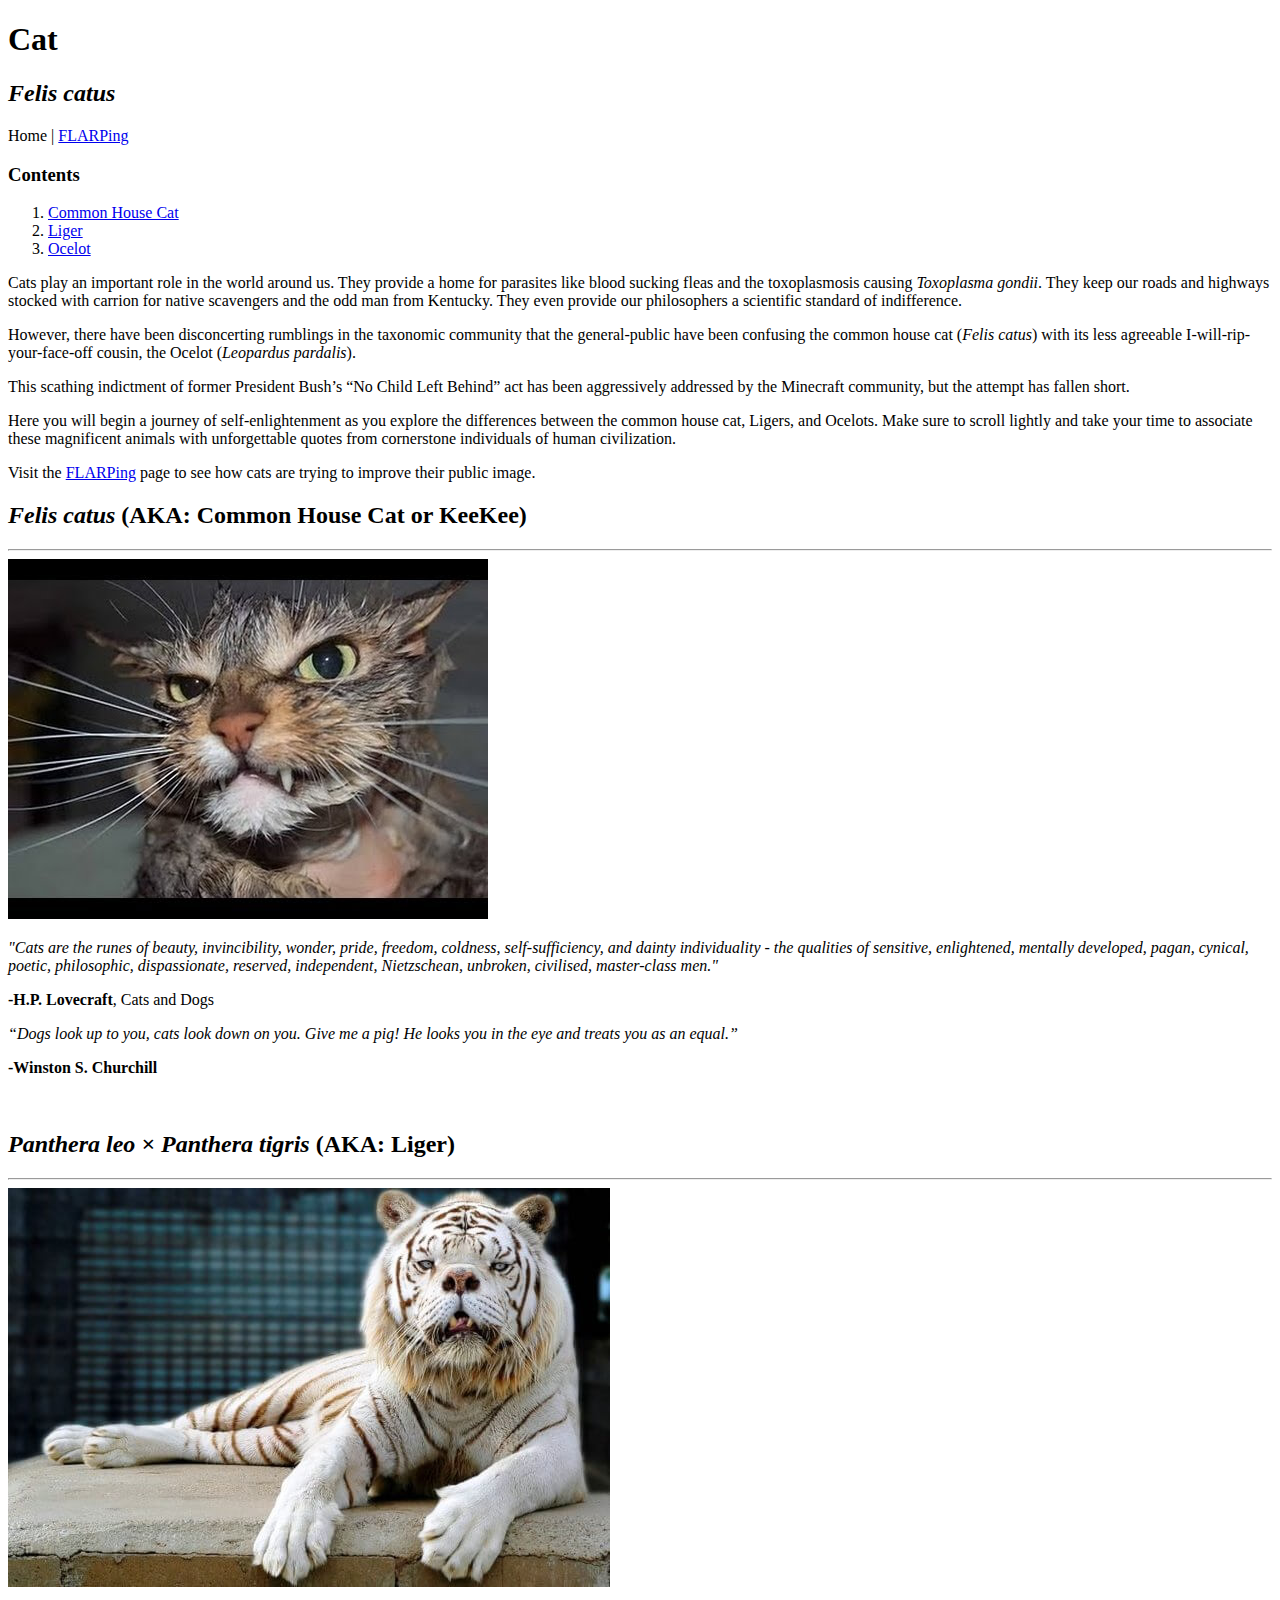
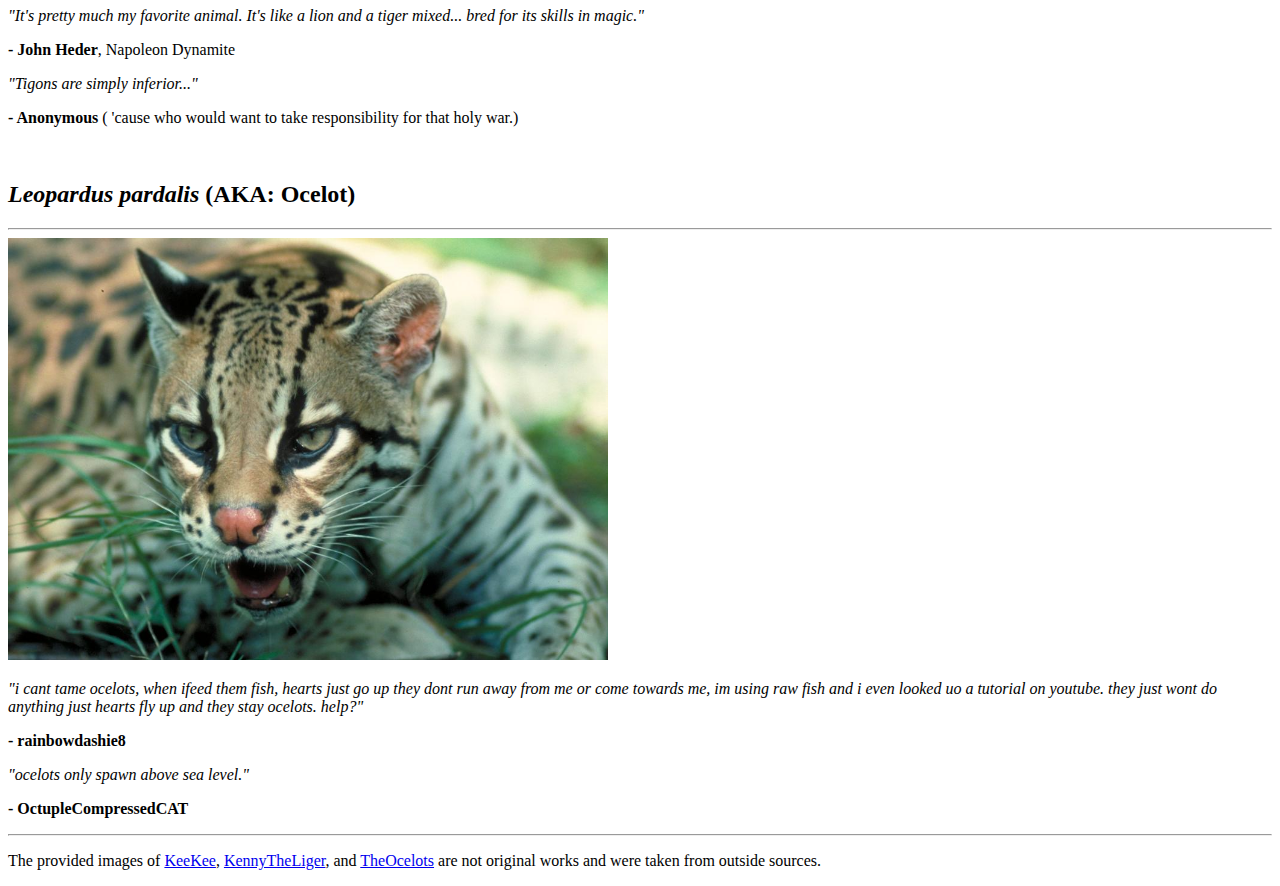
<file: Assignments/CatAssignment/index.html>
<!DOCTYPE html>
<html>
    <head>
        <title>Cats | Home</title>
    </head>
    <body>
       
        <h1>Cat</h1>
        <h2>
                <i>Felis  catus</i> 
            </h2>
        <p>Home | <a href="larp.html" target="_self">FLARPing</a>
            </p>
        <h3>Contents</h3>
        <ol>
            <li><a href = "#First"> Common House Cat</a></li>
            <li><a href = "#Second"> Liger</a></li>
            <li><a href = "#Third"> Ocelot</a></li>
        </ol>
        <p>Cats play an important role in the world around us. They provide a home for parasites like blood sucking fleas and the toxoplasmosis 
            causing <i>Toxoplasma gondii</i>. They keep our roads and highways stocked with carrion for native scavengers and the odd man from Kentucky. 
            They even provide our philosophers a scientific standard of indifference. </p>
        <p>However, there have been disconcerting rumblings in the taxonomic community that the general-public have been confusing the common 
            house cat (<i>Felis catus</i>) with its less agreeable I-will-rip-your-face-off cousin, the Ocelot (<i>Leopardus pardalis</i>).</p>
        <p>This scathing indictment of former President Bush’s “No Child Left Behind” act has been aggressively addressed by the Minecraft community, 
            but the attempt has fallen short. </p>
        <p>Here you will begin a journey of self-enlightenment as you explore the differences between the common house cat, Ligers, and Ocelots. Make 
            sure to scroll lightly and take your time to associate these magnificent animals with unforgettable quotes from cornerstone individuals of 
            human civilization.</p>
        <p>Visit the <a href="larp.html" target="_self">FLARPing</a> page to see how cats are trying to improve their public image.</p>
        <h2>
                <a name="First"><i>Felis  catus</i> (AKA: Common House Cat or KeeKee) </a>
        </h2>
        <hr>
        <img src="images/grumpyCat.jpg" title="KeeKeeTheCat"/>
        <br>
        <p> 
           <i>"Cats are the runes of beauty, invincibility, wonder, pride, freedom, coldness, self-sufficiency, and dainty individuality - 
                the qualities of sensitive, enlightened, mentally developed, pagan, cynical, poetic, philosophic, dispassionate, reserved,
                 independent, Nietzschean, unbroken, civilised, master-class men."</i> 
        </p>
        <p>
            <b>-H.P. Lovecraft</b>, Cats and Dogs
        </p>
        <p> 
                <i>“Dogs look up to you, cats look down on you. 
                    Give me a pig! He looks you in the eye and treats you as an equal.”</i> 
             </p>
             <p>
                 <b>-Winston S. Churchill</b>
             </p>
        <br>
        <h2>
                <a name="Second"><i>Panthera leo × Panthera tigris</i> (AKA: Liger)  </a>
        </h2>
        <hr>
        <img src="images/KennyTheLiger.jpg" title="KennyTheLiger"/>
        <p>
            <i>"It's pretty much my favorite animal. It's like a lion and a tiger mixed... bred for its skills in magic."</i>
        </p>
        <p>
            <b>- John Heder</b>, Napoleon Dynamite
        </p>
        <p>
                <i>"Tigons are simply inferior..."</i>
            </p>
            <p>
                <b>- Anonymous</b> ( 'cause who would want to take responsibility for that holy war.) 
            </p>
        <br>
        <h2>
                <a name="Third"><i>Leopardus pardalis</i> (AKA: Ocelot) </a>
        </h2>
        <hr>
        <img width=600 src="images/ocelot.jpg" title="NeedsFish"/>
        <p>
            <i>"i cant tame ocelots, when ifeed them fish, hearts just go up they dont run away from me or come towards me, im using raw fish and i even looked uo 
            a tutorial on youtube. they just wont do anything just hearts fly up and they stay ocelots. help?"</i>
        </p>
        <p>
            <b>- rainbowdashie8</b>
        </p>    
        <p>
                <i>"ocelots only spawn above sea level."</i>
            </p>
            <p>
                <b>- OctupleCompressedCAT</b>
            </p>  
            <hr>
            <p> The provided images of 
                <a href="https://www.youtube.com/watch?v=VBEVAgmyFfU" target="_blank">KeeKee</a>,
                <a href="https://www.theguardian.com/world/2017/may/19/frankencats-breeding-inhumane-usda-petition" target="_blank">KennyTheLiger</a>, and
                <a href="http://www.techdrivein.com/2011/05/6-important-changes-in-next-ubuntu-1110.html" target="_blank">TheOcelots</a>
                are not original works and were taken from outside sources.
            </p>  
        </body>
</html>
</file>
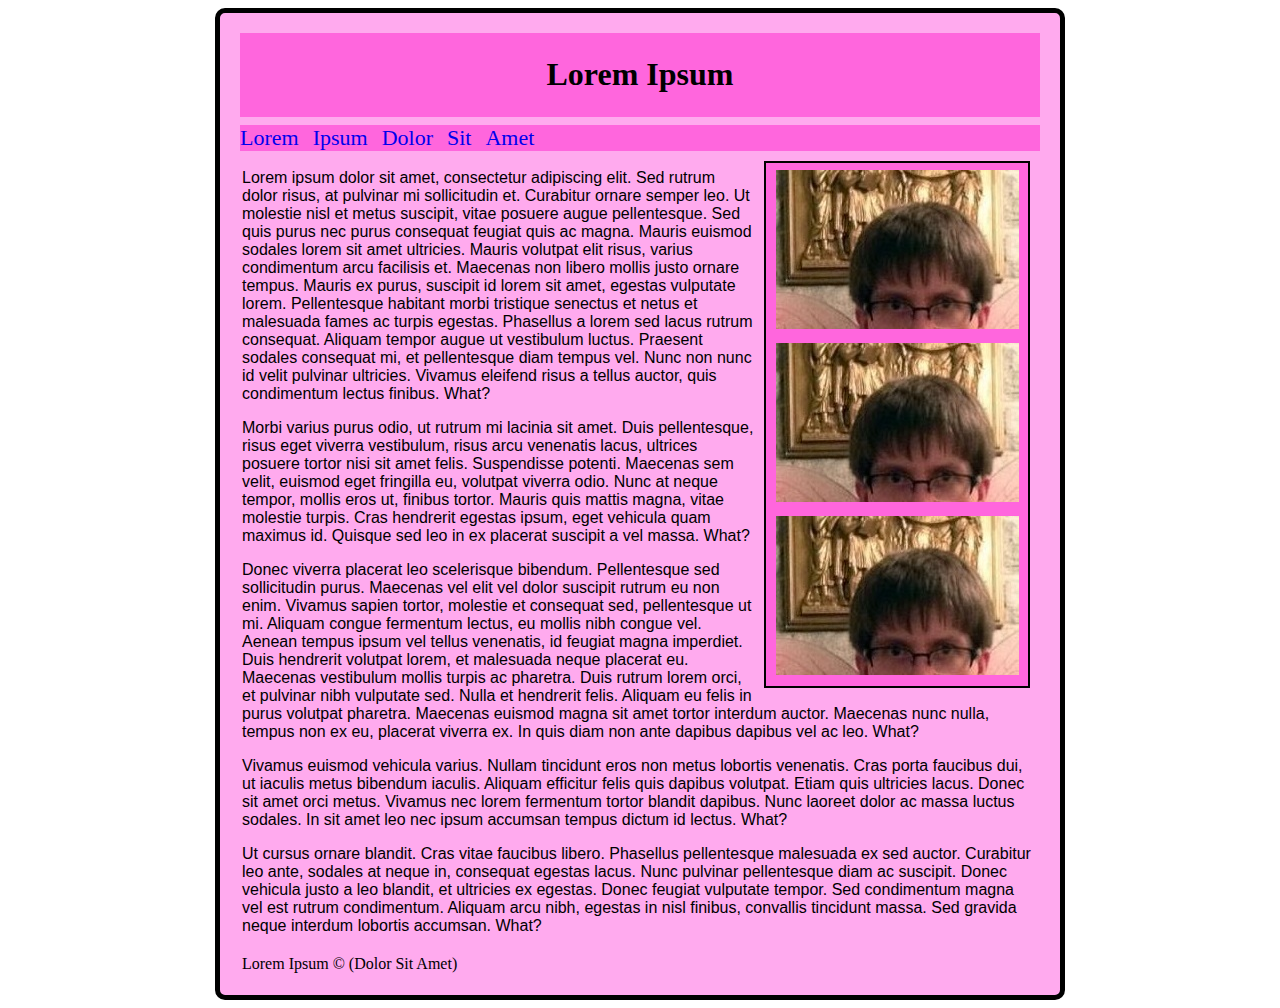
<file: LectureNotes/page.html>
<!DOCTYPE html>

<html>

<head>

	<link rel="stylesheet" type="text/css" href="styles.css">

	<title>Our cool site</title>

</head>


<body>

	<div id="wrapper">

		<div id="header">

			<h1>Lorem Ipsum</h1>
		
		</div>
		
		<div id="navigation">
		
			<a href="./page.html">Lorem</a> <a href="./page.html">Ipsum</a> <a href="./page.html">Dolor</a> <a href="./page.html">Sit</a> <a href="./page.html">Amet</a>
		
		</div>
		
		<div id="sidebar">
		
			<img src="hi.jpg" class="hi"/><img src="hi.jpg" class="hi"/><img src="hi.jpg" class="hi"/>
		
		</div>
		
		<div id="main">

			<p>Lorem ipsum dolor sit amet, consectetur adipiscing elit. Sed rutrum dolor risus, at pulvinar mi sollicitudin et. Curabitur ornare semper leo. Ut molestie nisl et metus suscipit, vitae posuere augue pellentesque. Sed quis purus nec purus consequat feugiat quis ac magna. Mauris euismod sodales lorem sit amet ultricies. Mauris volutpat elit risus, varius condimentum arcu facilisis et. Maecenas non libero mollis justo ornare tempus. Mauris ex purus, suscipit id lorem sit amet, egestas vulputate lorem. Pellentesque habitant morbi tristique senectus et netus et malesuada fames ac turpis egestas. Phasellus a lorem sed lacus rutrum consequat. Aliquam tempor augue ut vestibulum luctus. Praesent sodales consequat mi, et pellentesque diam tempus vel. Nunc non nunc id velit pulvinar ultricies. Vivamus eleifend risus a tellus auctor, quis condimentum lectus finibus.</p>

			<p>Morbi varius purus odio, ut rutrum mi lacinia sit amet. Duis pellentesque, risus eget viverra vestibulum, risus arcu venenatis lacus, ultrices posuere tortor nisi sit amet felis. Suspendisse potenti. Maecenas sem velit, euismod eget fringilla eu, volutpat viverra odio. Nunc at neque tempor, mollis eros ut, finibus tortor. Mauris quis mattis magna, vitae molestie turpis. Cras hendrerit egestas ipsum, eget vehicula quam maximus id. Quisque sed leo in ex placerat suscipit a vel massa.</p>

			<p>Donec viverra placerat leo scelerisque bibendum. Pellentesque sed sollicitudin purus. Maecenas vel elit vel dolor suscipit rutrum eu non enim. Vivamus sapien tortor, molestie et consequat sed, pellentesque ut mi. Aliquam congue fermentum lectus, eu mollis nibh congue vel. Aenean tempus ipsum vel tellus venenatis, id feugiat magna imperdiet. Duis hendrerit volutpat lorem, et malesuada neque placerat eu. Maecenas vestibulum mollis turpis ac pharetra. Duis rutrum lorem orci, et pulvinar nibh vulputate sed. Nulla et hendrerit felis. Aliquam eu felis in purus volutpat pharetra. Maecenas euismod magna sit amet tortor interdum auctor. Maecenas nunc nulla, tempus non ex eu, placerat viverra ex. In quis diam non ante dapibus dapibus vel ac leo.</p>

			<p>Vivamus euismod vehicula varius. Nullam tincidunt eros non metus lobortis venenatis. Cras porta faucibus dui, ut iaculis metus bibendum iaculis. Aliquam efficitur felis quis dapibus volutpat. Etiam quis ultricies lacus. Donec sit amet orci metus. Vivamus nec lorem fermentum tortor blandit dapibus. Nunc laoreet dolor ac massa luctus sodales. In sit amet leo nec ipsum accumsan tempus dictum id lectus.</p>

			<p>Ut cursus ornare blandit. Cras vitae faucibus libero. Phasellus pellentesque malesuada ex sed auctor. Curabitur leo ante, sodales at neque in, consequat egestas lacus. Nunc pulvinar pellentesque diam ac suscipit. Donec vehicula justo a leo blandit, et ultricies ex egestas. Donec feugiat vulputate tempor. Sed condimentum magna vel est rutrum condimentum. Aliquam arcu nibh, egestas in nisl finibus, convallis tincidunt massa. Sed gravida neque interdum lobortis accumsan.</p>
		
		</div>
		
		<div id="footer">Lorem Ipsum &copy; (Dolor Sit Amet)</div>
	
	</div>
	
</body>

</html>
</file>
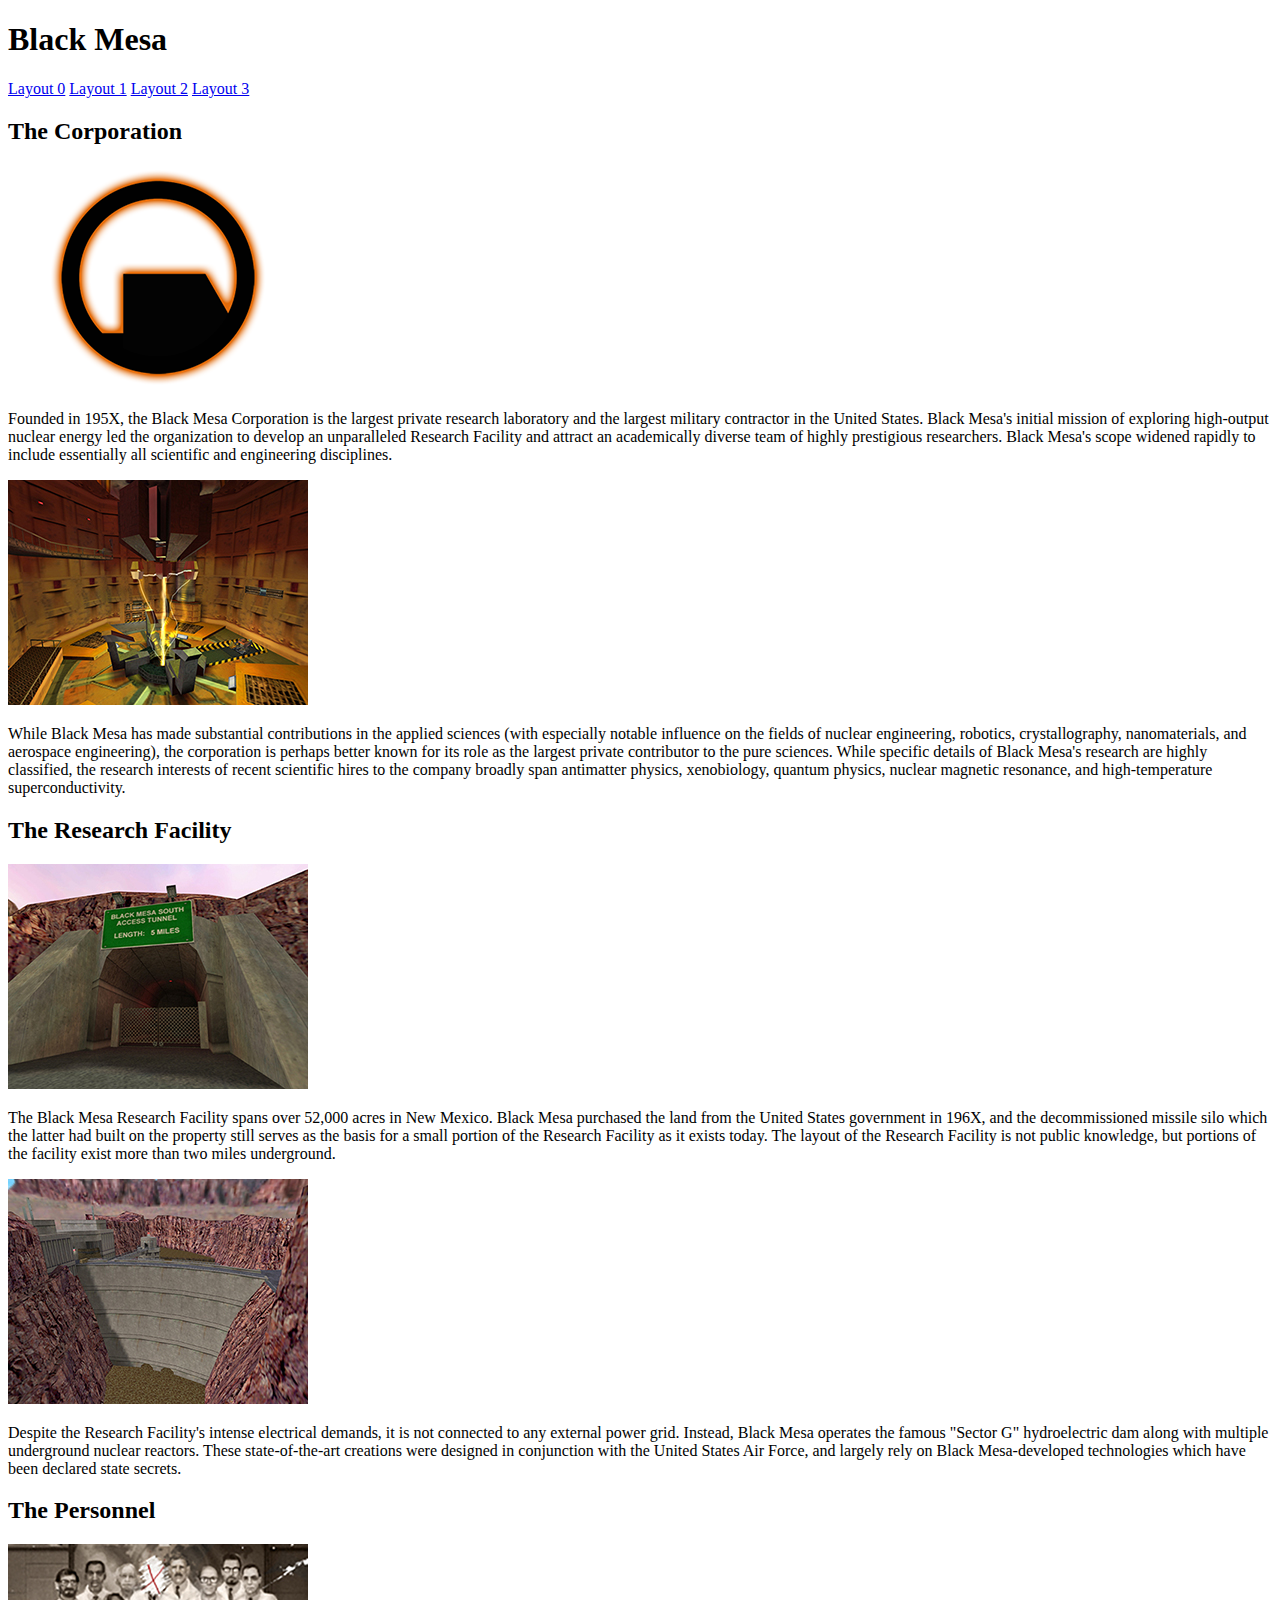
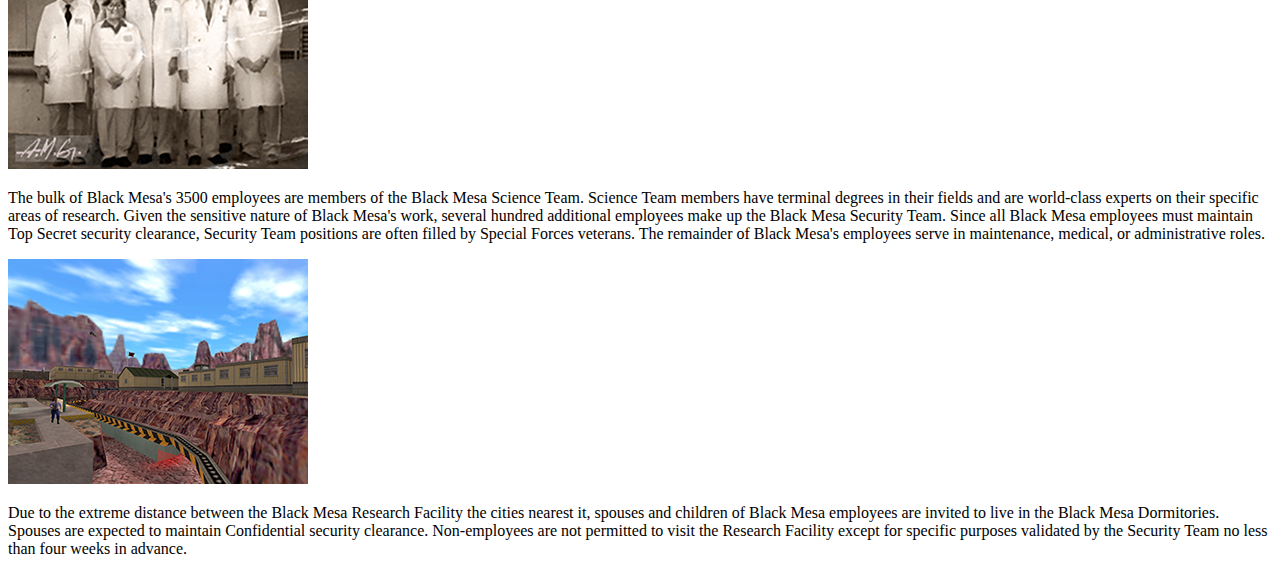
<file: Assignments/3pgAssignment/black_mesa_0.html>
<!DOCTYPE html>

<html>

<head>

	<title>Black Mesa Corporation</title>

</head>

<body>

	<div id="wrapper">

		<h1 id="title">Black Mesa</h1>
		
		<div id="navigation">
		
			<a href="./black_mesa_0.html">Layout 0</a>
		
			<a href="./black_mesa_1.html">Layout 1</a>
			
			<a href="./black_mesa_2.html">Layout 2</a>
			
			<a href="./black_mesa_3.html">Layout 3</a>
		
		</div>
		
		<div id="main">
		
			<div class="section" id="corporation">
			
				<h2>The Corporation</h2>
				
				<div class="subsection" id="intro">
					
					<img src="./images/logo.png"/>

					<p>Founded in 195X, the Black Mesa Corporation is the largest private research laboratory and the largest military contractor in the United States. Black Mesa's initial mission of exploring <span class="sensitive">high-output nuclear energy</span> led the organization to develop an unparalleled Research Facility and attract an academically diverse team of highly prestigious researchers. Black Mesa's scope widened rapidly to include essentially all scientific and engineering disciplines.</p>
				
				</div>
				
				<div class="subsection" id="fields">
				
					<img src="./images/chamber.jpg"/>
				
					<p>While Black Mesa has made substantial contributions in the applied sciences (with especially notable influence on the fields of <span class="sensitive">nuclear engineering</span>, robotics, <span class="sensitive">crystallography, nanomaterials</span>, and aerospace engineering), the corporation is perhaps better known for its role as the largest private contributor to the pure sciences. While specific details of Black Mesa's research are highly classified, the research interests of recent scientific hires to the company broadly span antimatter physics, <span class="sensitive">xenobiology</span>, quantum physics, <span class="sensitive">nuclear magnetic resonance</span>, and high-temperature superconductivity.</p>
				
				</div>
			
			</div>
			
			<div class="section" id="facility">
			
				<h2>The Research Facility</h2>
				
				<div class="subsection" id="layout">
				
					<img src="./images/tunnel.jpg"/>
				
					<p>The Black Mesa Research Facility spans over <span class="sensitive">52,000 acres</span> in New Mexico. Black Mesa purchased the land from the United States government in 196X, and the decommissioned missile silo which the latter had built on the property still serves as the basis for a small portion of the Research Facility as it exists today. The layout of the Research Facility is not public knowledge, but portions of the facility exist more than <span class="sensitive">two miles</span> underground.</p>
				
				</div>
				
				<div class="subsection" id="energy">
					
					<img src="./images/dam.jpg"/>
					
					<p>Despite the Research Facility's intense electrical demands, it is not connected to any external power grid. Instead, Black Mesa operates the famous "Sector G" hydroelectric dam along with <span class="sensitive">multiple underground nuclear reactors</span>. These state-of-the-art creations were designed in conjunction with the <span class="sensitive">United States Air Force</span>, and largely rely on Black Mesa-developed technologies which have been declared state secrets.</p>
				
				</div>
			
			</div>
			
			<div class="section" id="personnel">
			
				<h2>The Personnel</h2>
				
				<div class="subsection" id="roles">
				
					<img src="./images/photo.jpg"/>
				
					<p>The bulk of Black Mesa's <span class="sensitive">3500</span> employees are members of the Black Mesa Science Team. Science Team members have terminal degrees in their fields and are world-class experts on their specific areas of research. Given the sensitive nature of Black Mesa's work, several hundred additional employees make up the Black Mesa Security Team. Since all Black Mesa employees must maintain <span class="sensitive">Top Secret security clearance</span>, Security Team positions are often filled by <span class="sensitive">Special Forces veterans</span>. The remainder of Black Mesa's employees serve in maintenance, medical, or administrative roles.</p>
				
				</div>
				
				<div class="subsection" id="family">
				
					<img src="./images/dorms.jpg"/>
				
					<p>Due to the extreme distance between the Black Mesa Research Facility the cities nearest it, spouses and children of Black Mesa employees are invited to live in the Black Mesa Dormitories. Spouses are expected to maintain <span class="sensitive">Confidential security clearance</span>. Non-employees are not permitted to visit the Research Facility except for specific purposes validated by the Security Team no less than four weeks in advance.</p>
				
				</div>
			
			</div>
		
		</div>
		
	</div>


</body>

</html>
</file>
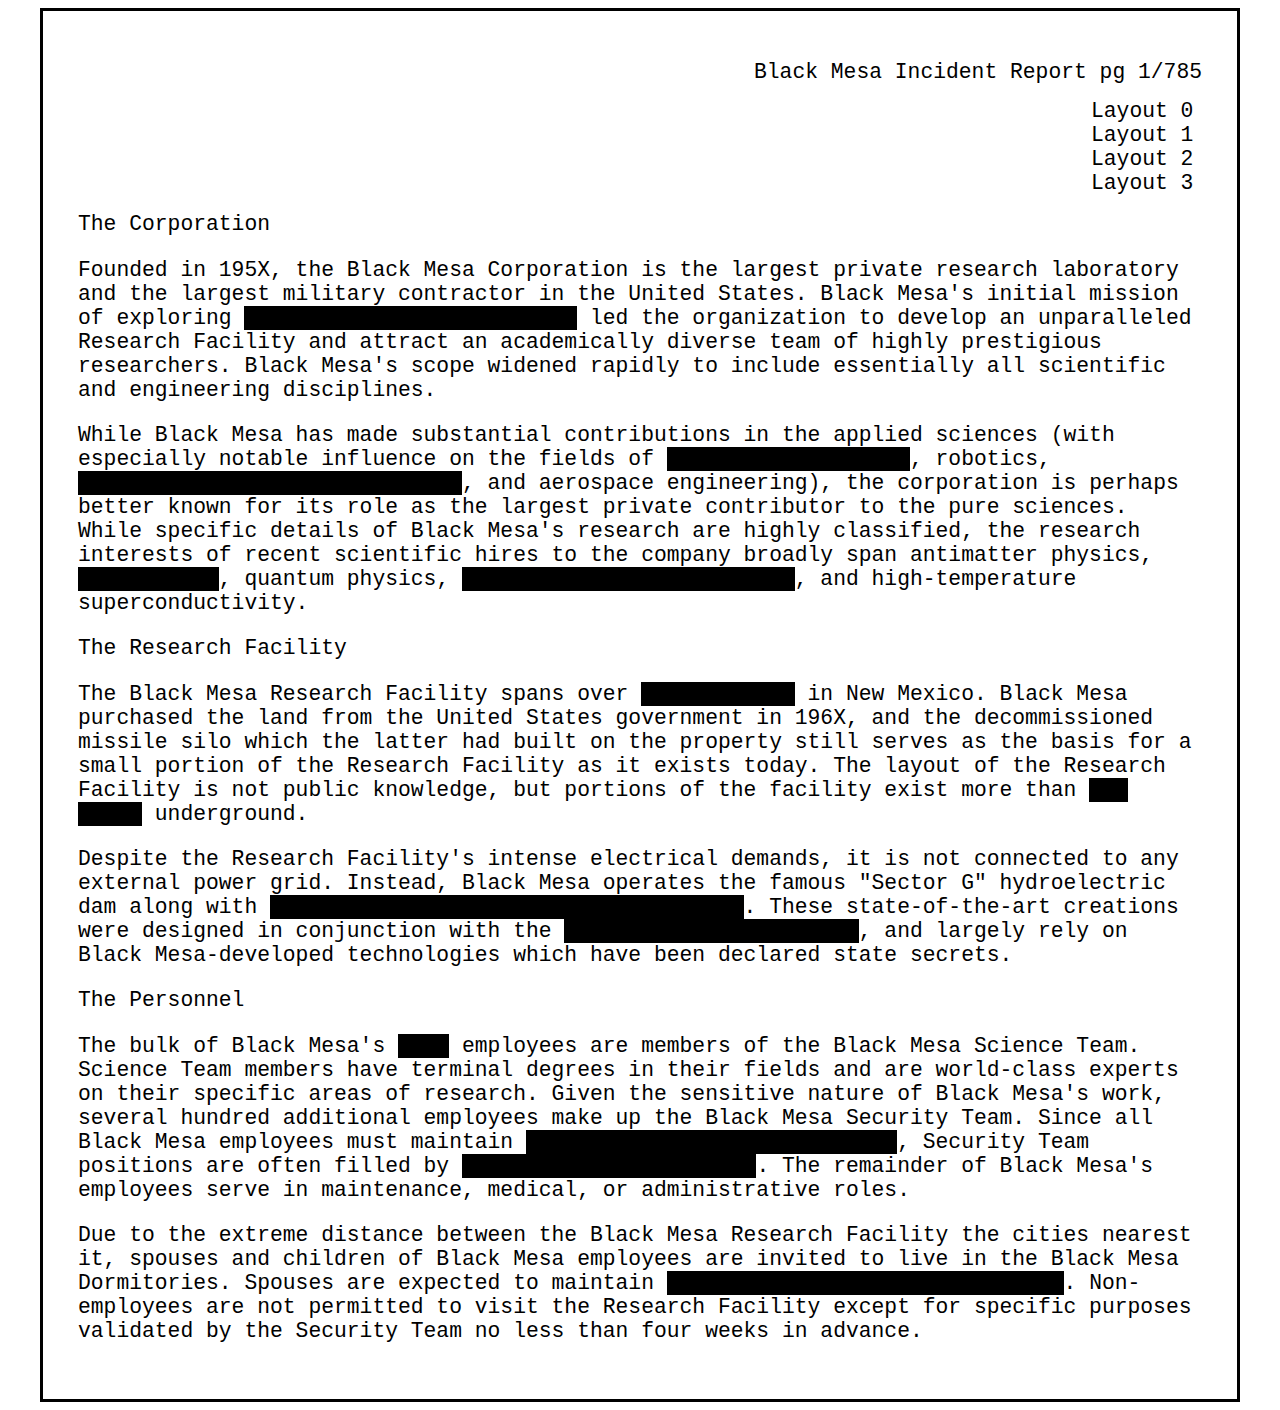
<file: Assignments/3pgAssignment/black_mesa_1.html>
<!DOCTYPE html>

<html>

<head>

	<title>Black Mesa Corporation</title>
	
	<link rel="stylesheet" type="text/css" href="./style_1.css" />

</head>

<body>

	<div id="wrapper">

		<h1 id="title">Black Mesa</h1>
		
		<div id="navigation">
		
			<a href="./black_mesa_0.html">Layout 0</a>
		
			<a href="./black_mesa_1.html">Layout 1</a>
			
			<a href="./black_mesa_2.html">Layout 2</a>
			
			<a href="./black_mesa_3.html">Layout 3</a>
		
		</div>
		
		<div id="main">
		
			<div class="section" id="corporation">
			
				<h2>The Corporation</h2>
				
				<div class="subsection" id="intro">
					
					<img src="./images/logo.png"/>

					<p>Founded in 195X, the Black Mesa Corporation is the largest private research laboratory and the largest military contractor in the United States. Black Mesa's initial mission of exploring <span class="sensitive">high-output nuclear energy</span> led the organization to develop an unparalleled Research Facility and attract an academically diverse team of highly prestigious researchers. Black Mesa's scope widened rapidly to include essentially all scientific and engineering disciplines.</p>
				
				</div>
				
				<div class="subsection" id="fields">
				
					<img src="./images/chamber.jpg"/>
				
					<p>While Black Mesa has made substantial contributions in the applied sciences (with especially notable influence on the fields of <span class="sensitive">nuclear engineering</span>, robotics, <span class="sensitive">crystallography, nanomaterials</span>, and aerospace engineering), the corporation is perhaps better known for its role as the largest private contributor to the pure sciences. While specific details of Black Mesa's research are highly classified, the research interests of recent scientific hires to the company broadly span antimatter physics, <span class="sensitive">xenobiology</span>, quantum physics, <span class="sensitive">nuclear magnetic resonance</span>, and high-temperature superconductivity.</p>
				
				</div>
			
			</div>
			
			<div class="section" id="facility">
			
				<h2>The Research Facility</h2>
				
				<div class="subsection" id="layout">
				
					<img src="./images/tunnel.jpg"/>
				
					<p>The Black Mesa Research Facility spans over <span class="sensitive">52,000 acres</span> in New Mexico. Black Mesa purchased the land from the United States government in 196X, and the decommissioned missile silo which the latter had built on the property still serves as the basis for a small portion of the Research Facility as it exists today. The layout of the Research Facility is not public knowledge, but portions of the facility exist more than <span class="sensitive">two miles</span> underground.</p>
				
				</div>
				
				<div class="subsection" id="energy">
					
					<img src="./images/dam.jpg"/>
					
					<p>Despite the Research Facility's intense electrical demands, it is not connected to any external power grid. Instead, Black Mesa operates the famous "Sector G" hydroelectric dam along with <span class="sensitive">multiple underground nuclear reactors</span>. These state-of-the-art creations were designed in conjunction with the <span class="sensitive">United States Air Force</span>, and largely rely on Black Mesa-developed technologies which have been declared state secrets.</p>
				
				</div>
			
			</div>
			
			<div class="section" id="personnel">
			
				<h2>The Personnel</h2>
				
				<div class="subsection" id="roles">
				
					<img src="./images/photo.jpg"/>
				
					<p>The bulk of Black Mesa's <span class="sensitive">3500</span> employees are members of the Black Mesa Science Team. Science Team members have terminal degrees in their fields and are world-class experts on their specific areas of research. Given the sensitive nature of Black Mesa's work, several hundred additional employees make up the Black Mesa Security Team. Since all Black Mesa employees must maintain <span class="sensitive">Top Secret security clearance</span>, Security Team positions are often filled by <span class="sensitive">Special Forces veterans</span>. The remainder of Black Mesa's employees serve in maintenance, medical, or administrative roles.</p>
				
				</div>
				
				<div class="subsection" id="family">
				
					<img src="./images/dorms.jpg"/>
				
					<p>Due to the extreme distance between the Black Mesa Research Facility the cities nearest it, spouses and children of Black Mesa employees are invited to live in the Black Mesa Dormitories. Spouses are expected to maintain <span class="sensitive">Confidential security clearance</span>. Non-employees are not permitted to visit the Research Facility except for specific purposes validated by the Security Team no less than four weeks in advance.</p>
				
				</div>
			
			</div>
		
		</div>
		
	</div>


</body>

</html>
</file>
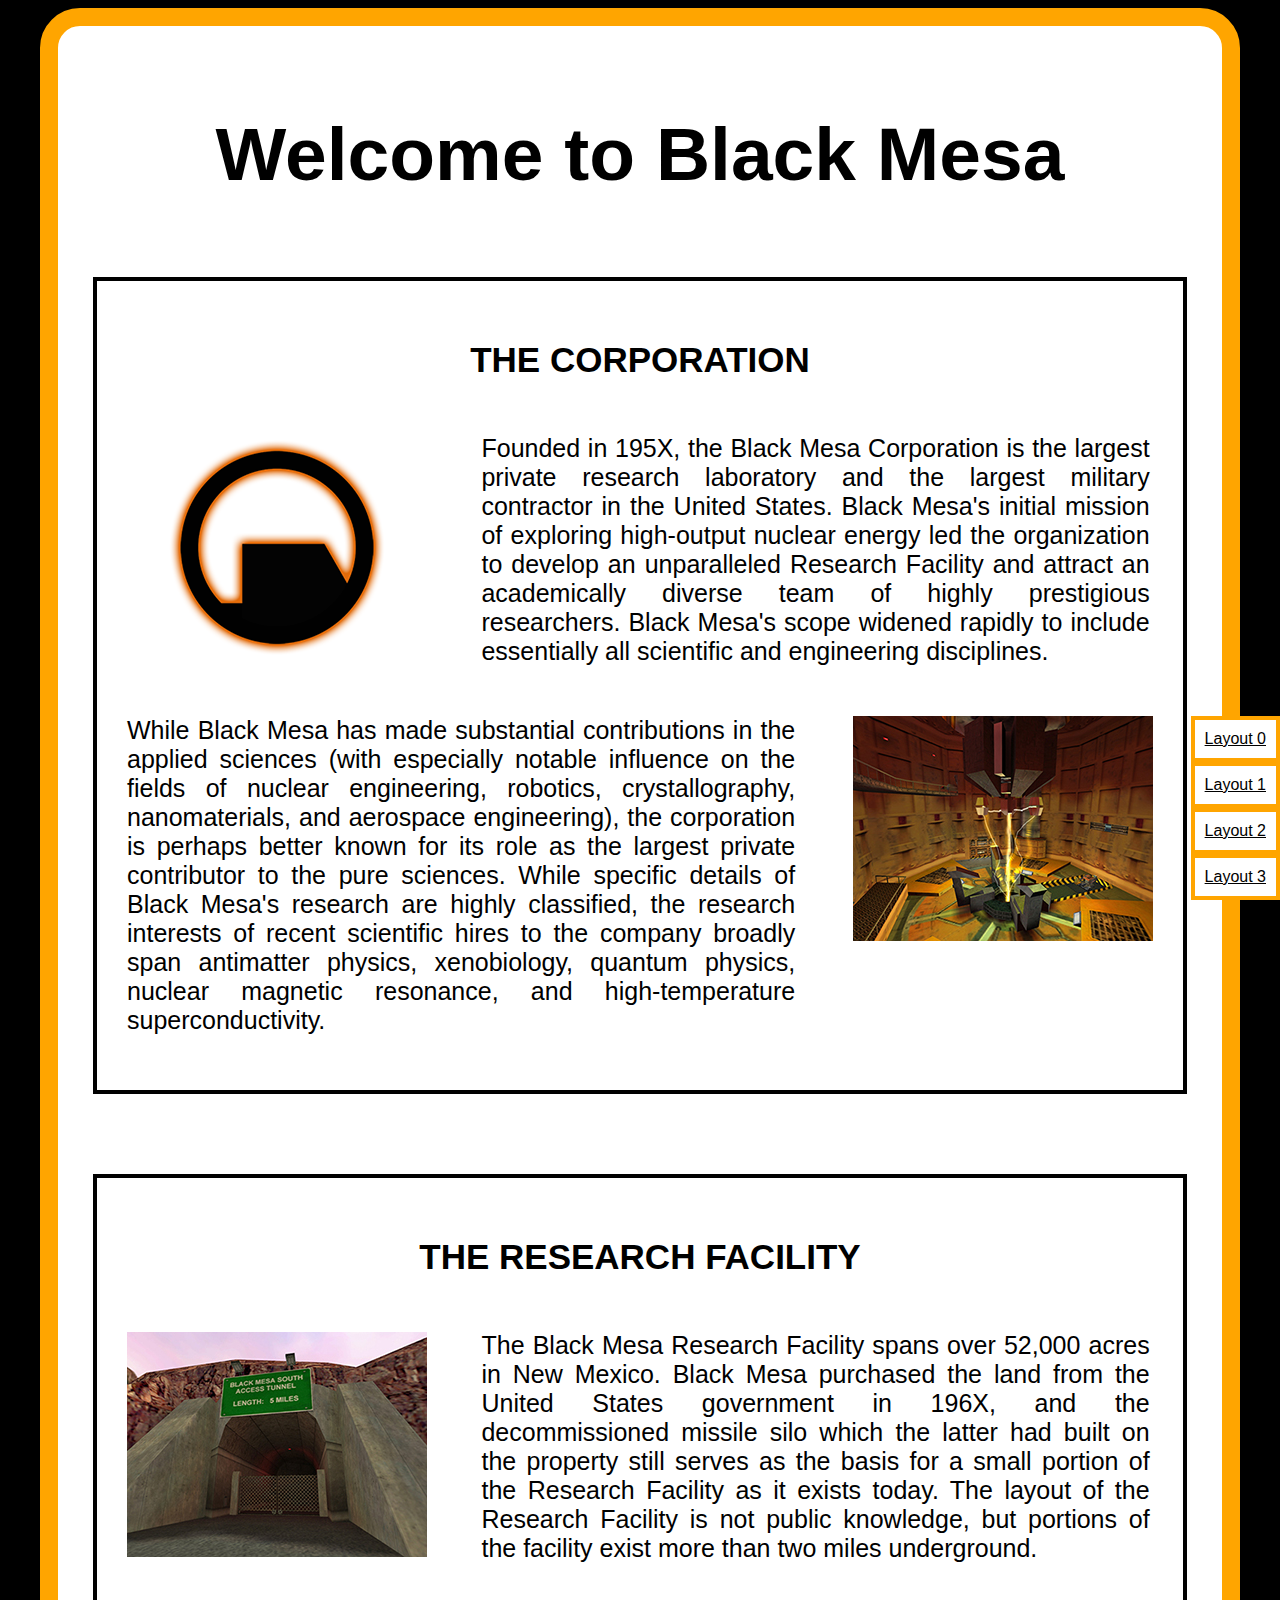
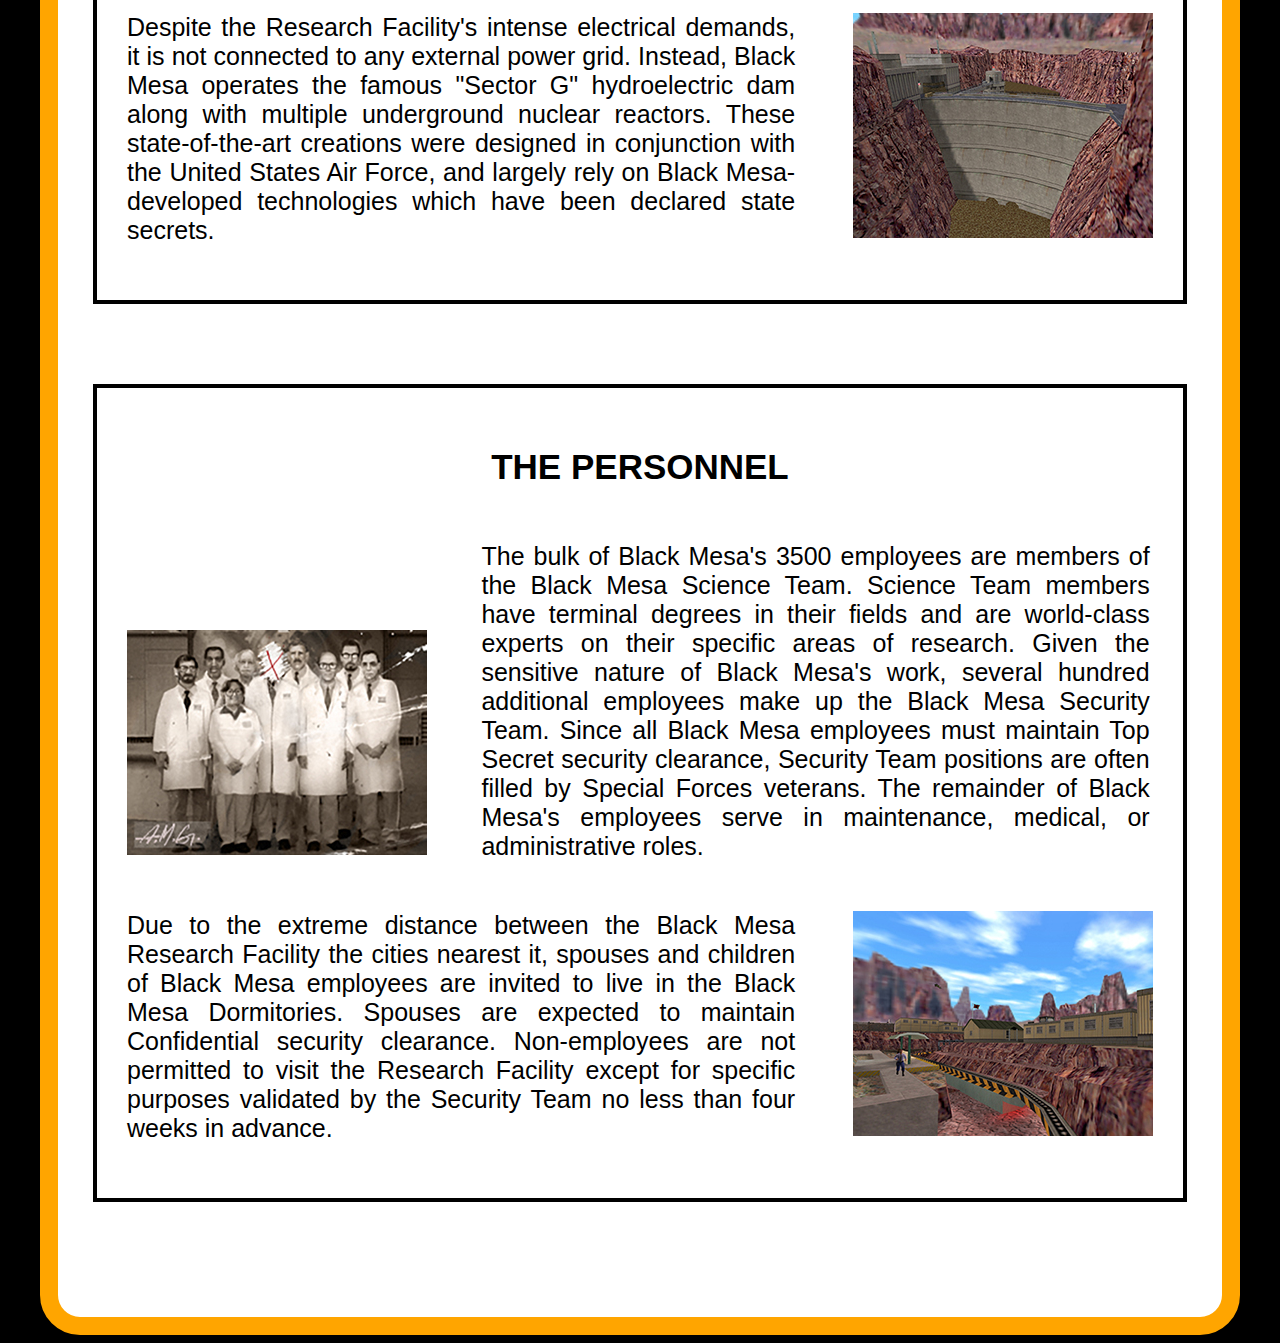
<file: Assignments/3pgAssignment/black_mesa_2.html>
<!DOCTYPE html>

<html>

<head>

	<title>Black Mesa Corporation</title>

	<link rel="stylesheet" type="text/css" href="./style_2.css" />

</head>

<body>

	<div id="wrapper">

		<h1 id="title">Black Mesa</h1>

		<div id="navigation">

			<a href="./black_mesa_0.html">Layout 0</a>

			<a href="./black_mesa_1.html">Layout 1</a>

			<a href="./black_mesa_2.html">Layout 2</a>

			<a href="./black_mesa_3.html">Layout 3</a>

		</div>

		<div id="main">

			<div class="section" id="corporation">

				<h2>The Corporation</h2>

				<div class="subsection" id="intro">

					<img src="./images/logo.png" />

					<p>Founded in 195X, the Black Mesa Corporation is the largest private research laboratory and the largest military contractor
						in the United States. Black Mesa's initial mission of exploring
						<span class="sensitive">high-output nuclear energy</span> led the organization to develop an unparalleled Research Facility and attract an
						academically diverse team of highly prestigious researchers. Black Mesa's scope widened rapidly to include essentially
						all scientific and engineering disciplines.</p>

				</div>

				<div class="subsection" id="fields">

					<img src="./images/chamber.jpg" />

					<p>While Black Mesa has made substantial contributions in the applied sciences (with especially notable influence on the
						fields of
						<span class="sensitive">nuclear engineering</span>, robotics,
						<span class="sensitive">crystallography, nanomaterials</span>, and aerospace engineering), the corporation is perhaps better known for its
						role as the largest private contributor to the pure sciences. While specific details of Black Mesa's research are highly
						classified, the research interests of recent scientific hires to the company broadly span antimatter physics,
						<span
						 class="sensitive">xenobiology</span>, quantum physics,
							<span class="sensitive">nuclear magnetic resonance</span>, and high-temperature superconductivity.</p>

				</div>

			</div>

			<div class="section" id="facility">

				<h2>The Research Facility</h2>

				<div class="subsection" id="layout">

					<img src="./images/tunnel.jpg" />

					<p>The Black Mesa Research Facility spans over
						<span class="sensitive">52,000 acres</span> in New Mexico. Black Mesa purchased the land from the United States government in 196X, and the
						decommissioned missile silo which the latter had built on the property still serves as the basis for a small portion
						of the Research Facility as it exists today. The layout of the Research Facility is not public knowledge, but portions
						of the facility exist more than
						<span class="sensitive">two miles</span> underground.</p>

				</div>

				<div class="subsection" id="energy">

					<img src="./images/dam.jpg" />

					<p>Despite the Research Facility's intense electrical demands, it is not connected to any external power grid. Instead,
						Black Mesa operates the famous "Sector G" hydroelectric dam along with
						<span class="sensitive">multiple underground nuclear reactors</span>. These state-of-the-art creations were designed in conjunction with the
						<span class="sensitive">United States Air Force</span>, and largely rely on Black Mesa-developed technologies which have been declared state
						secrets.</p>

				</div>

			</div>

			<div class="section" id="personnel">

				<h2>The Personnel</h2>

				<div class="subsection" id="roles">

					<img src="./images/photo.jpg" />

					<p>The bulk of Black Mesa's
						<span class="sensitive">3500</span> employees are members of the Black Mesa Science Team. Science Team members have terminal degrees in their
						fields and are world-class experts on their specific areas of research. Given the sensitive nature of Black Mesa's
						work, several hundred additional employees make up the Black Mesa Security Team. Since all Black Mesa employees must
						maintain
						<span class="sensitive">Top Secret security clearance</span>, Security Team positions are often filled by
						<span class="sensitive">Special Forces veterans</span>. The remainder of Black Mesa's employees serve in maintenance, medical, or administrative
						roles.</p>

				</div>

				<div class="subsection" id="family">

					<img src="./images/dorms.jpg" />

					<p>Due to the extreme distance between the Black Mesa Research Facility the cities nearest it, spouses and children of
						Black Mesa employees are invited to live in the Black Mesa Dormitories. Spouses are expected to maintain
						<span class="sensitive">Confidential security clearance</span>. Non-employees are not permitted to visit the Research Facility except for specific
						purposes validated by the Security Team no less than four weeks in advance.</p>

				</div>

			</div>

		</div>

	</div>


</body>

</html>
</file>
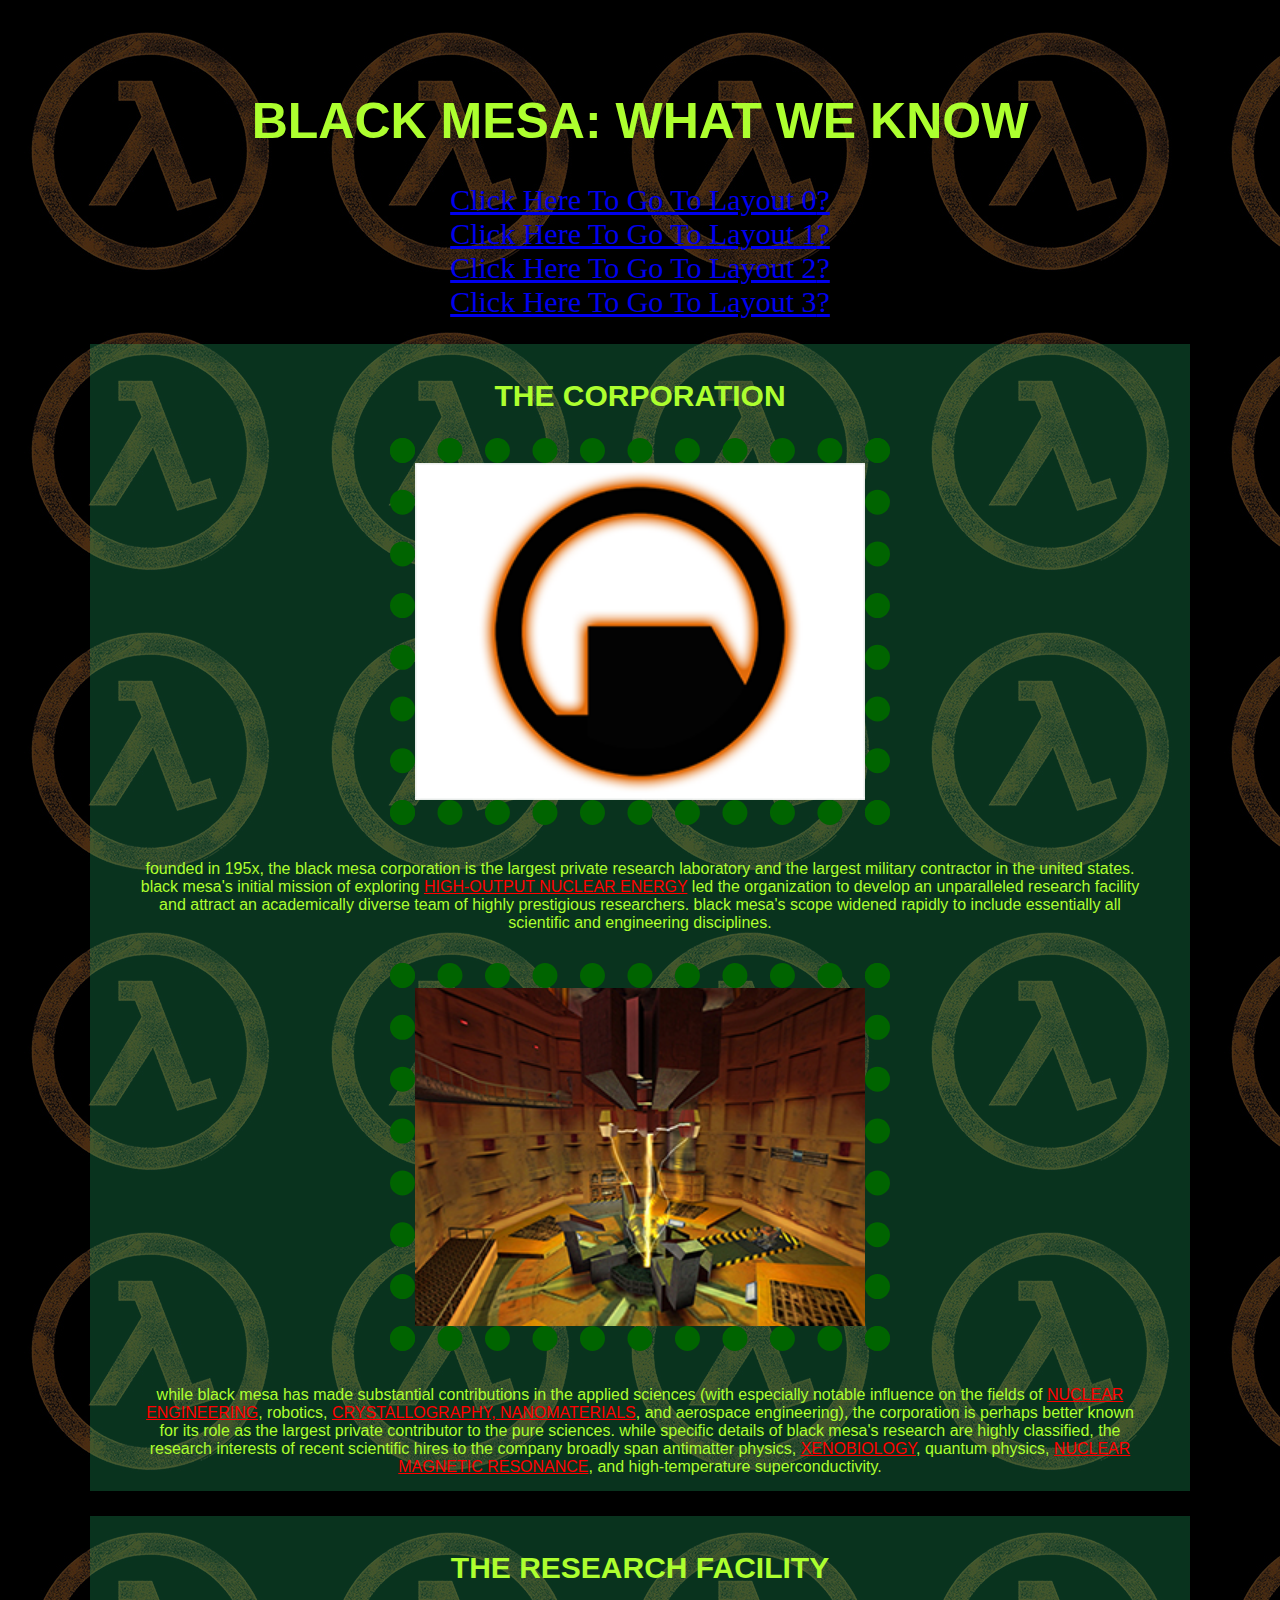
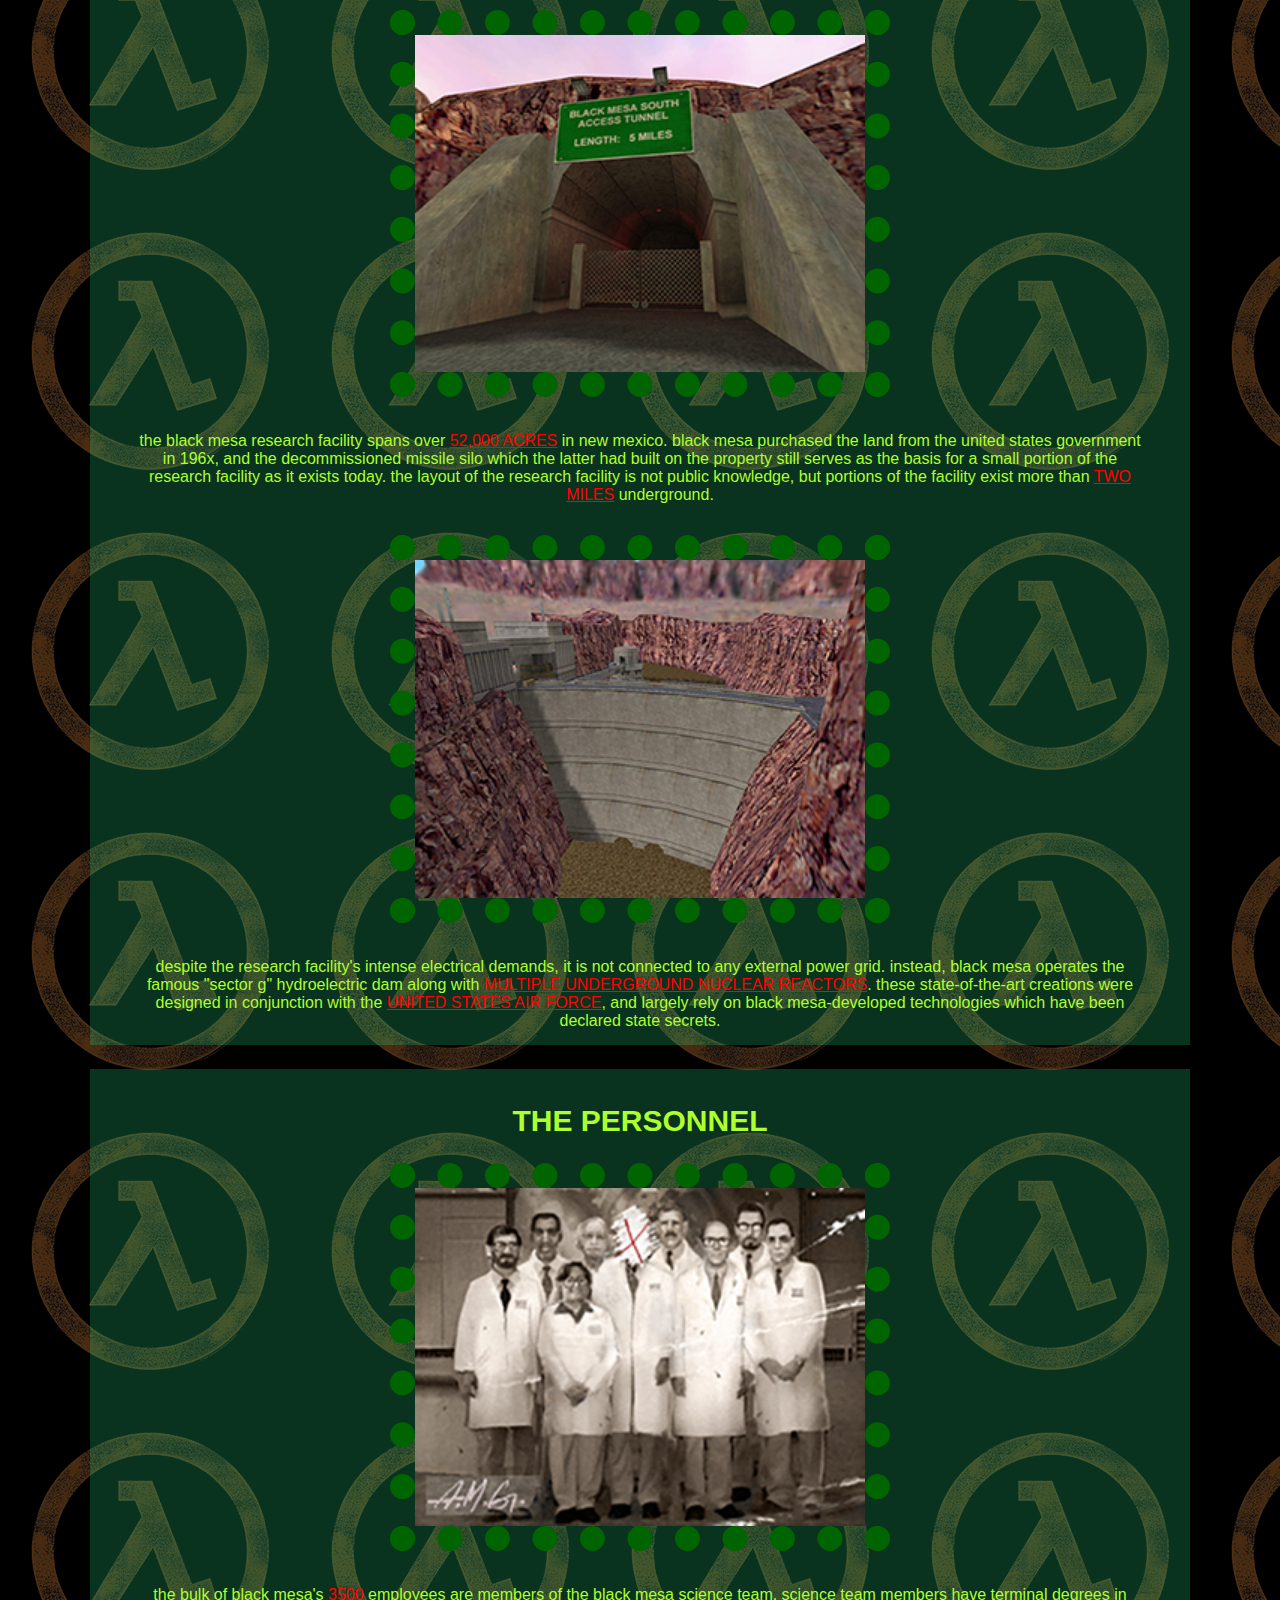
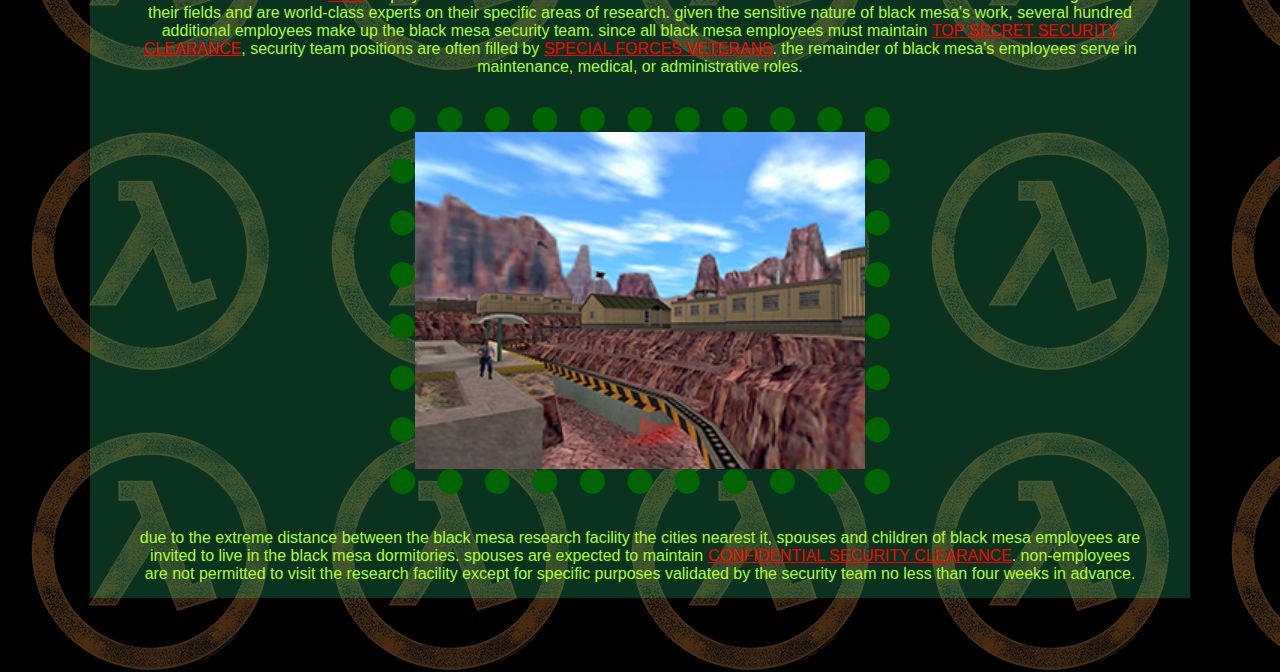
<file: Assignments/3pgAssignment/black_mesa_3.html>
<!DOCTYPE html>

<html>

<head>

	<title>Black Mesa Corporation</title>
	
	<link rel="stylesheet" type="text/css" href="./style_3.css" />

</head>

<body>

	<div id="wrapper">

		<h1 id="title">Black Mesa</h1>
		
		<div id="navigation">
		
			<a href="./black_mesa_0.html">Layout 0</a>
		
			<a href="./black_mesa_1.html">Layout 1</a>
			
			<a href="./black_mesa_2.html">Layout 2</a>
			
			<a href="./black_mesa_3.html">Layout 3</a>
		
		</div>
		
		<div id="main">
		
			<div class="section" id="corporation">
			
				<h2>The Corporation</h2>
				
				<div class="subsection" id="intro">
					
					<img src="./images/logo.png"/>

					<p>Founded in 195X, the Black Mesa Corporation is the largest private research laboratory and the largest military contractor in the United States. Black Mesa's initial mission of exploring <span class="sensitive">high-output nuclear energy</span> led the organization to develop an unparalleled Research Facility and attract an academically diverse team of highly prestigious researchers. Black Mesa's scope widened rapidly to include essentially all scientific and engineering disciplines.</p>
				
				</div>
				
				<div class="subsection" id="fields">
				
					<img src="./images/chamber.jpg"/>
				
					<p>While Black Mesa has made substantial contributions in the applied sciences (with especially notable influence on the fields of <span class="sensitive">nuclear engineering</span>, robotics, <span class="sensitive">crystallography, nanomaterials</span>, and aerospace engineering), the corporation is perhaps better known for its role as the largest private contributor to the pure sciences. While specific details of Black Mesa's research are highly classified, the research interests of recent scientific hires to the company broadly span antimatter physics, <span class="sensitive">xenobiology</span>, quantum physics, <span class="sensitive">nuclear magnetic resonance</span>, and high-temperature superconductivity.</p>
				
				</div>
			
			</div>
			
			<div class="section" id="facility">
			
				<h2>The Research Facility</h2>
				
				<div class="subsection" id="layout">
				
					<img src="./images/tunnel.jpg"/>
				
					<p>The Black Mesa Research Facility spans over <span class="sensitive">52,000 acres</span> in New Mexico. Black Mesa purchased the land from the United States government in 196X, and the decommissioned missile silo which the latter had built on the property still serves as the basis for a small portion of the Research Facility as it exists today. The layout of the Research Facility is not public knowledge, but portions of the facility exist more than <span class="sensitive">two miles</span> underground.</p>
				
				</div>
				
				<div class="subsection" id="energy">
					
					<img src="./images/dam.jpg"/>
					
					<p>Despite the Research Facility's intense electrical demands, it is not connected to any external power grid. Instead, Black Mesa operates the famous "Sector G" hydroelectric dam along with <span class="sensitive">multiple underground nuclear reactors</span>. These state-of-the-art creations were designed in conjunction with the <span class="sensitive">United States Air Force</span>, and largely rely on Black Mesa-developed technologies which have been declared state secrets.</p>
				
				</div>
			
			</div>
			
			<div class="section" id="personnel">
			
				<h2>The Personnel</h2>
				
				<div class="subsection" id="roles">
				
					<img src="./images/photo.jpg"/>
				
					<p>The bulk of Black Mesa's <span class="sensitive">3500</span> employees are members of the Black Mesa Science Team. Science Team members have terminal degrees in their fields and are world-class experts on their specific areas of research. Given the sensitive nature of Black Mesa's work, several hundred additional employees make up the Black Mesa Security Team. Since all Black Mesa employees must maintain <span class="sensitive">Top Secret security clearance</span>, Security Team positions are often filled by <span class="sensitive">Special Forces veterans</span>. The remainder of Black Mesa's employees serve in maintenance, medical, or administrative roles.</p>
				
				</div>
				
				<div class="subsection" id="family">
				
					<img src="./images/dorms.jpg"/>
				
					<p>Due to the extreme distance between the Black Mesa Research Facility the cities nearest it, spouses and children of Black Mesa employees are invited to live in the Black Mesa Dormitories. Spouses are expected to maintain <span class="sensitive">Confidential security clearance</span>. Non-employees are not permitted to visit the Research Facility except for specific purposes validated by the Security Team no less than four weeks in advance.</p>
				
				</div>
			
			</div>
		
		</div>
		
	</div>


</body>

</html>
</file>
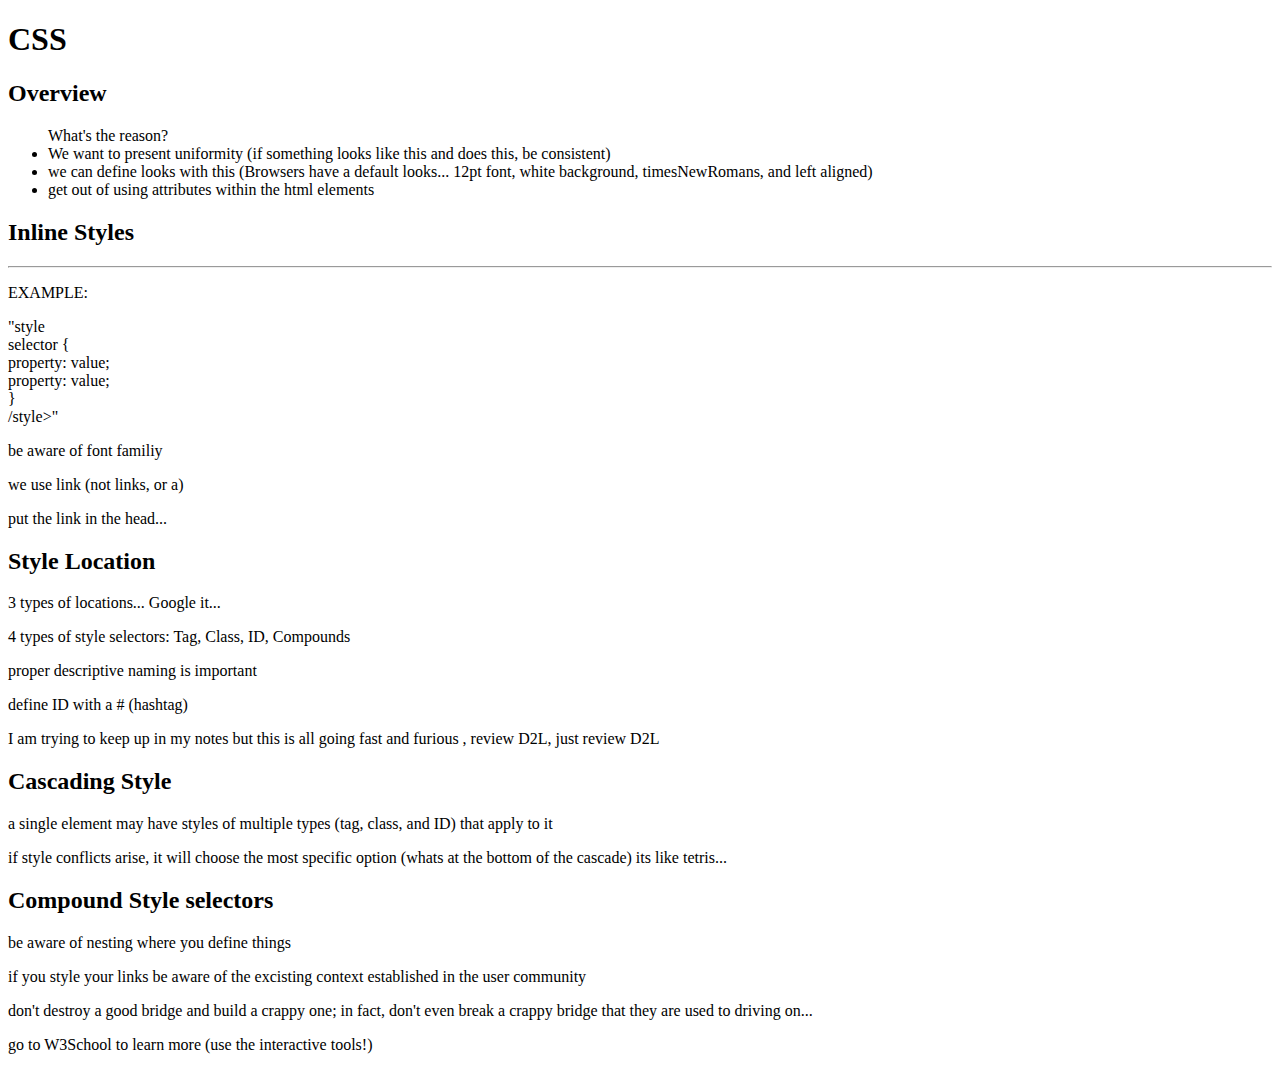
<file: LectureNotes/Day03/Day3_CSS.html>
<!DOCTYPE html>
<html>
    <head>
        <title>CSS_intro</title>
    </head>
    <body>
        <h1>CSS</h1>
        <h2>Overview</h2>
        <ul>
            What's the reason?
            <li>We want to present uniformity (if something looks like this and does this, be consistent)</li>
            <li>we can define looks with this (Browsers have a default looks... 12pt font, white background, timesNewRomans, and left aligned)</li>
            <li>get out of using attributes within the html elements</li>
        </ul>
        <h2>Inline Styles</h2>
        <hr>
        <p>EXAMPLE: </p>
        <p>"style<br>
            selector {<br>
                property: value;<br>
                property: value;<br>
            }<br>
        /style>"<br>
        </p>
        <p>be aware of font familiy</p>
        <p>we use link (not links, or a)</p>
        <p>put the link in the head...</p>
        <h2>
            Style Location
        </h2>
        <p>3 types of locations... Google it...</p>
        <p>4 types of style selectors: Tag, Class, ID, Compounds</p>
        <p>proper descriptive naming is important</p>
        <p> define ID with a # (hashtag)</p>
        <p>I am trying to keep up in my notes but this is all going fast and furious , review D2L, just review D2L</p>
        <h2>Cascading Style</h2>
        <p>a single element may have styles of multiple types (tag, class, and ID) that apply to it</p>
        <p>if style conflicts arise, it will choose the most specific option (whats at the bottom of the cascade) its like tetris...</p>
        <h2>Compound Style selectors</h2>
        <p>be aware of nesting where you define things</p>
        <p>if you style your links be aware of the excisting context established in the user community</p>
        <p>don't destroy a good bridge and build a crappy one; in fact, don't even break a crappy bridge that they are used to driving on...</p>
        <p>go to W3School to learn more (use the interactive tools!)</p>
    </body>
</html>
</file>
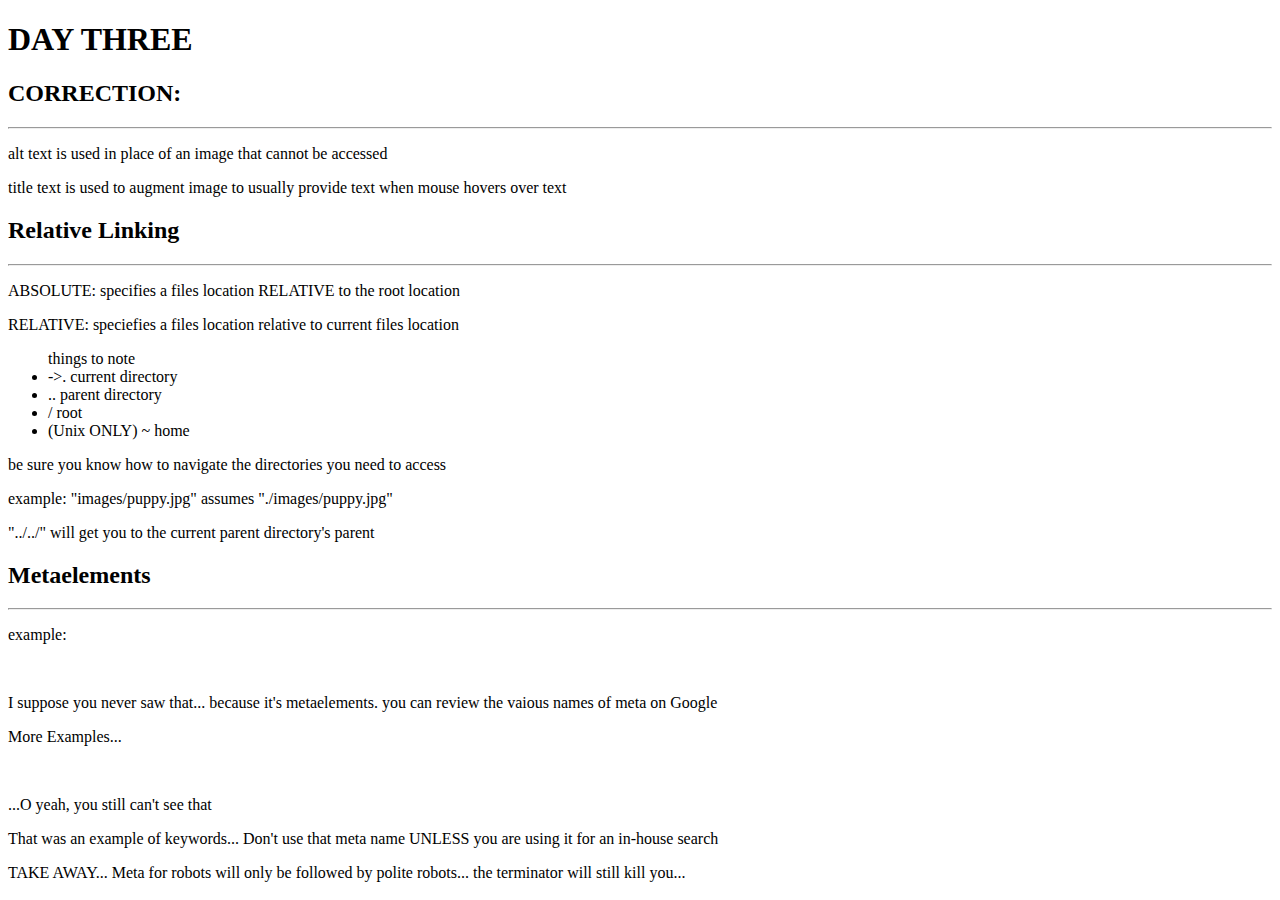
<file: LectureNotes/Day03/day3Notes.html>
<!DOCTYPE html>
<html>
    <head>
        <title>Day_3</title>
    </head>
    <body>
        <h1>DAY THREE</h1>
        <h2>CORRECTION:</h2>
        <hr>
        <p> alt text is used in place of an image that cannot be accessed</p>
        <p>title text is used to augment image to usually provide text when mouse hovers over text</p>
        <h2>Relative Linking</h2>
        <hr>
        <p>ABSOLUTE: specifies a files location RELATIVE to the root location</p>
        <p>RELATIVE: speciefies a files location relative to current files location</p>
        <ul>
            things to note
            <li>->. current directory</li>
            <li>.. parent directory</li>
            <li>/ root</li>
            <li>(Unix ONLY) ~ home</li>
        </ul>
        <p>be sure you know how to navigate the directories you need to access</p>
        <p>example: "images/puppy.jpg" assumes "./images/puppy.jpg"</p>
        <p>"../../" will get you to the current parent directory's parent</p>
        <h2>Metaelements</h2>
        <hr>
        <p>example: </p>
        <meta name="description" content="Web site about...">
        <meta name="robots" content="noindex, nofollow">
        <br>
        <p>I suppose you never saw that... because it's metaelements. you can review the vaious names of meta on Google</p>
        <p>More Examples...</p>
        <meta name="keywards" content="pets,dogs,cats">
        <br>
        <p>...O yeah, you still can't see that</p>
        <p>That was an example of keywords... Don't use that meta name UNLESS you are using it for an in-house search</p>
        <p>TAKE AWAY... Meta for robots will only be followed by polite robots... the terminator will still kill you...</p>
    </body>
</html>
</file>
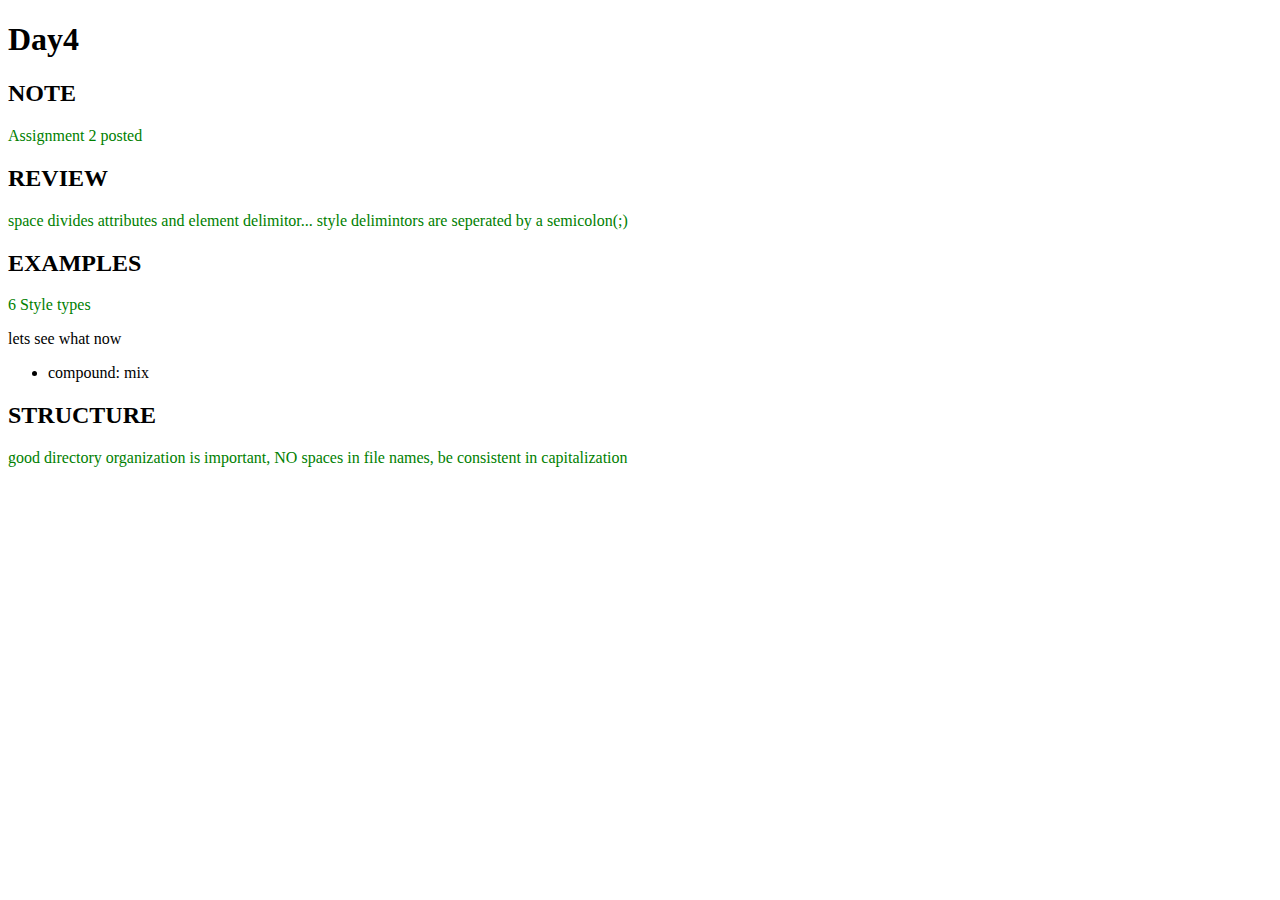
<file: LectureNotes/Day04/day04.html>
<!DOCTYPE html>
<html>
    <head>
        <title>Day4</title>
        <style>
            p {
                color:green;
            }
            #laststop{
                color: burlywood;
            }
        </style>
    </head>
    <body>
        <h1>Day4</h1>
        <h2>NOTE</h2>
        <p>Assignment 2 posted</p>
        <h2>REVIEW</h2>
        <p>space divides attributes and element delimitor... style delimintors are seperated by a semicolon(;)</p>

        <h2>EXAMPLES</h2>
        <p>6 Style types</p>
        <p.laststop>lets see what now</p>
        <ul>
            <li>compound: mix </li>
        </ul>
        <h2>STRUCTURE</h2>
        <p>good directory organization is important, NO spaces in file names, be consistent in capitalization</p>

    </body>
</html>
</file>
<file: LectureNotes/styles.css>
img {

}

p::after {
	content: " What?"
}

div {
	padding: 2px;
}

#header {
	background-color: #FF66DD;
}

#wrapper {
	width: 800px;
	margin: auto;
	border: 5px solid black;
	border-radius: 10px;
	background-color: #FFAAEE;
	padding: 20px;
}

#sidebar {
	float: right;
	width: 258px;
	text-align: center;
	border: 2px solid black;
	margin: 10px;
	background-color: #FF66DD;
}

a {
	font-family: "OCR A", serif;
	font-size: 22px;
	margin-right: 10px;
	text-decoration: none;
}

a:active {
	font-family: "Wingdings", serif;
}

a:hover {
	background-color: #FFAAEE;
}

a:visited {

}

a:link {
	
}

#navigation {
	text-align: left;
	margin-top: 8px;
	background-color: #FF66DD;
	padding: 0px;
}

h1 {
	font-family: "OCR A", serif;
	text-align: center;
}

p {
	font-family: "Arial", sans-serif;
}


.hi {
	padding: 5px;
}
</file>
<file: Assignments/3pgAssignment/style_1.css>
* {
    box-sizing: border-box;
    font-family: "Courier New", Courier, monospace;
    font-size: 16pt;
    color: black;
    text-decoration: none;
    font-weight:normal;
}

#wrapper{
    border-style: solid;
    border-color: black;
    width:1200px;
    margin:auto;
    padding: 35px;
}

#title{
    text-align: right; 
}
#title::after{
    content:' Incident Report pg 1/785'
}

a{
    display: block;
}
#navigation{
    text-align: right;
    width: 160px;
    margin-left: 85%;
}
#navigation a:hover::before{
    content: '-> ';
}

img{
    display: none;
}

.sensitive{
    background-color: black;
}
</file>
<file: Assignments/3pgAssignment/style_2.css>
* {
    box-sizing: border-box;
    font-family: ‘Arial Rounded MT Bold’, Helvetica, Arial, sans-serif;
}

body {
    background-color: black;
}

h2 {
    text-transform: uppercase;
    text-align: center;
    font-size: 35px;
}

p {
    font-size: 25px;
    text-align: justify;
   
}

#wrapper {
    background-color: white;
    border: 18px solid orange;
    border-radius: 40px;
    width: 1200px;
    margin: auto;
    padding: 35px;
}

#title {
    font-size: 75px;
    text-align: center;
}

#title::before {
    content: 'Welcome to ';
}

#navigation {
    position: fixed;
    right: 0;
    bottom: 0;
   
    z-index: 9999;
}
a{
    display: block;
    color: black;
    background-color: white;
    padding: 10px;
    border: 4px solid orange;
}

a:hover{
    background-color: black;
    color: orange;
}
a:active{
    color:white;
    background-color:orange;
}

.section {
    border: 4px solid black;
    padding: 30px;
    margin: 80px 0;
}

.subsection{
    position: relative;
}

.subsection:first-of-type p {
    position: relative;
    display: inline-block;
    width: 70%;
    padding-left: 50px
}

.subsection:last-child p {
    position: relative;
    margin-right: 0;
    width: 70%;
    padding-right: 50px; 
}

.subsection:last-child  img {
   position: absolute;
   right:0;
}
</file>
<file: Assignments/3pgAssignment/style_3.css>
*{
    box-sizing: border-box;
    text-align: center;
}
body{
    background-image: url(images/lambda.jpg);
}
img{
    width:500px;
    border: 25px dotted darkgreen;
}
a{
    display:block;
    font-family: "Times New Roman", Times, serif;
    font-size: 30px;
}
a::before{
    content:'Click Here To Go To ';
}
a::after{
    content:'?';
}
a:hover::after{
    content:'!';
}
#title{
    font-size: 50px;
    font-family: Papyrus, fantasy, sans-serif;
    text-transform: uppercase;
}
#title::after{
    content:': What we know';
}
.section{
    background-color: rgba(47, 255, 151, 0.2);
}
h2{
    padding-top: 35px;
    font-size: 30px;
    font-family: Papyrus, fantasy, sans-serif;
   
    text-transform: uppercase;
}
p{
    font-family: "Comic Sans MS", cursive, sans-serif;
    text-transform: lowercase;
    padding: 15px 48px;
}
#wrapper{
    min-width: 600px;
    max-width: 1200px;
    margin: auto;
    padding: 50px;
    color: greenyellow;
}
.sensitive{
    color: red;
    text-transform: uppercase;
    text-decoration: underline;
}
</file>
